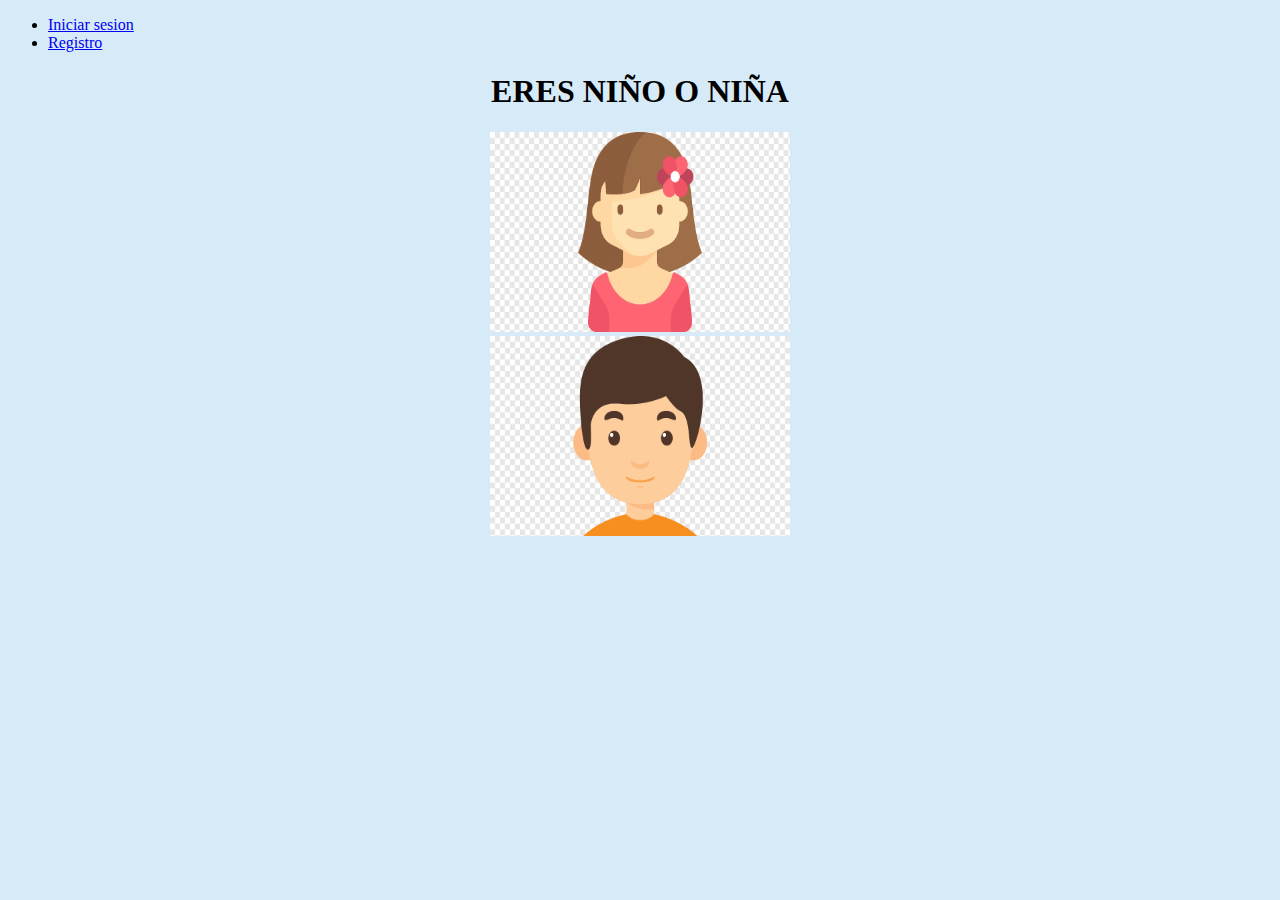
<file: templates/logbb.html>
<!DOCTYPE html>
<html lang="en">
<head>
    <meta charset="UTF-8">
    <meta http-equiv="X-UA-Compatible" content="IE=edge">
    <meta name="viewport" content="width=device-width, initial-scale=1">
    <link rel="stylesheet" href="https://stackpath.bootstrapcdn.com/bootstrap/4.5.0/css/bootstrap.min.css" integrity="sha384-9aIt2nRpC12Uk9gS9baDl411NQApFmC26EwAOH8WgZl5MYYxFfc+NcPb1dKGj7Sk" crossorigin="anonymous">
  
   
    <title>Document</title>
   
</head>
<body style="background-color:#D6EAF8 ;">
<nav class="navbar navbar-expand-lg navbar-dark bg-dark">
        <div class="container-fluid">
          
          <div class="collapse navbar-collapse" id="navbarText">
            <ul class="navbar-nav me-auto mb-2 mb-lg-0">
              <li class="nav-item">
                <a class="nav-link active" aria-current="page" href="login.html">Iniciar sesion</a>
              </li>
              <li class="nav-item">
                <a class="nav-link" href="index.html">Registro</a>
               

              </li>
            </ul>
            
          </div>
        </div>
</nav>

<center>
    
    <div class="d-flez justify-content-center">
        <div class="tit">

          <h1> ERES NIÑO O NIÑA </h1>
        </div>
        <div class="card1" style="width:15 rem;">
           <div class="card-body">
            <a class=" nav-link" href="juego.html"> <img src="/static/imagen/chica.png" height= "200" width= "300" alt=""/>
             <br>
             
            </a>
            </div>
        </div>
        <div class="card1" style="width:15 rem;">
            <div class="card-body">
             <a class=" nav-link" href="juego.html"> <img src="/static/imagen/nin.png" height= "200" width= "300" alt=""/>
              <br>
              
             </a>
             </div>
         </div>
    </div>  



</body>
</html>
</file>
